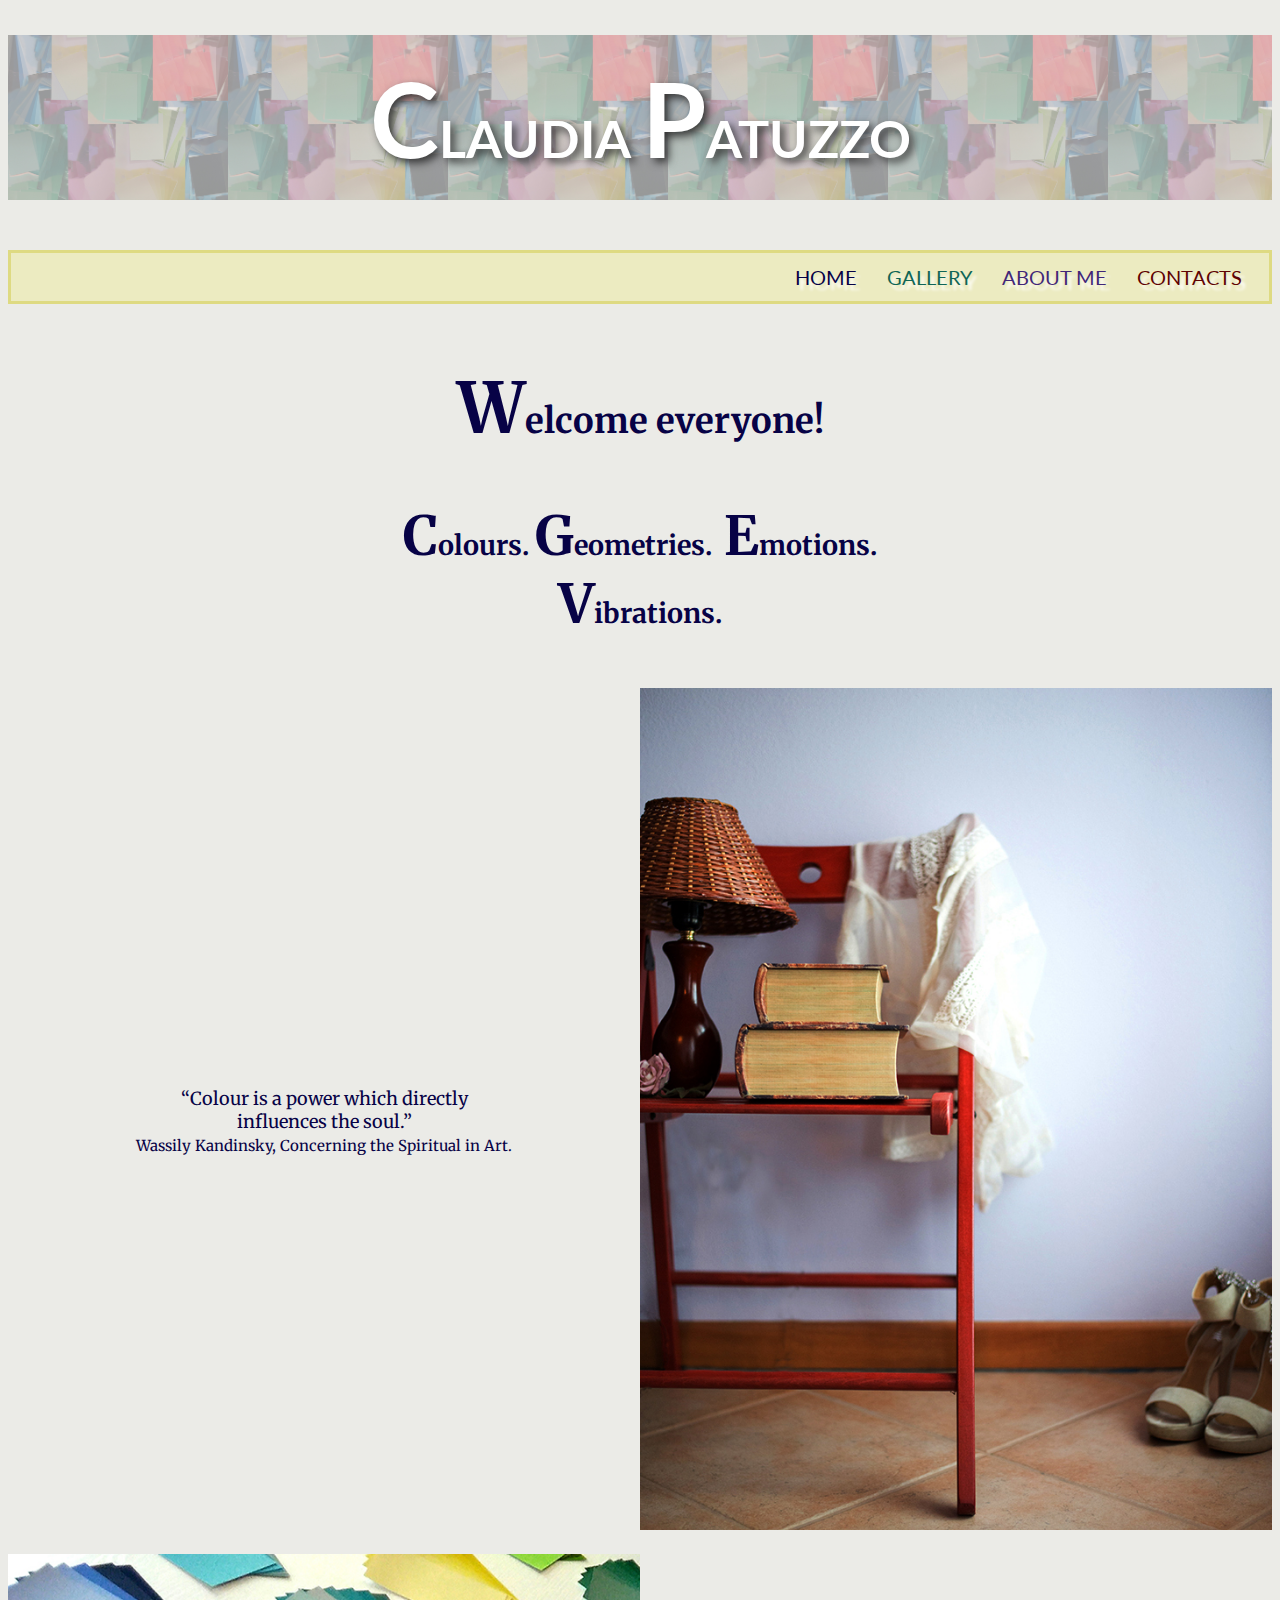
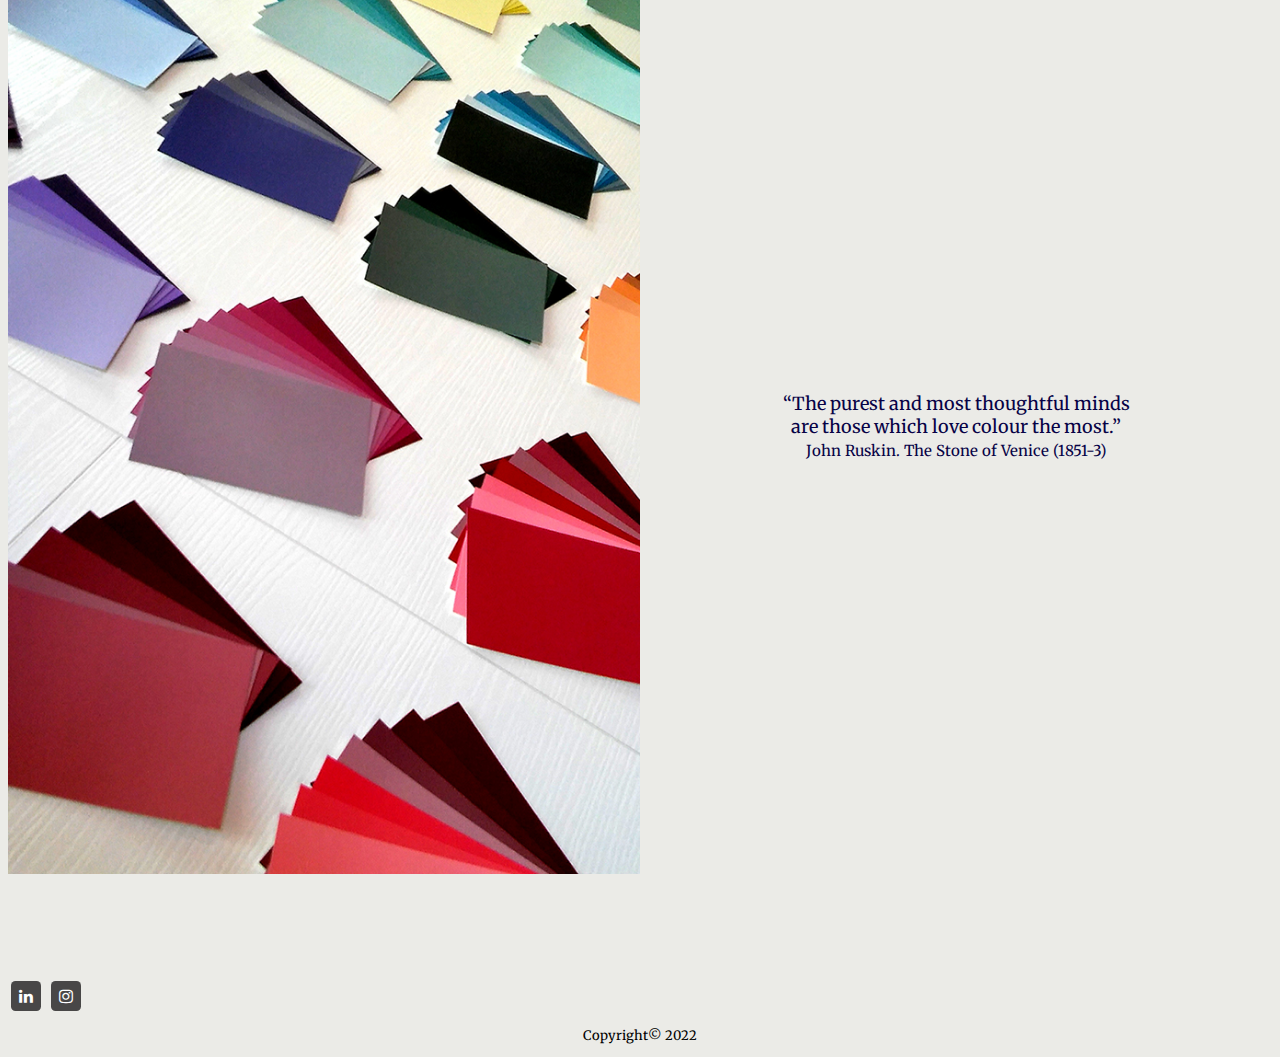
<file: index.html>
<!DOCTYPE html>
<html lang="en">
<head>
  <meta charset="UTF-8">
  <meta name="description" content="Claudia webportfolio">
  <meta name="keywords" content="HTML, CSS">
  <meta name="author" content="Claudia Patuzzo">
  <meta name="viewport" content="width=device-width, initial-scale=1.0">
  <title>Home page</title>
  <link rel="stylesheet" href="myglobalpage.css">
   <link rel="stylesheet" href="index.css"> 
  <link rel="preconnect" href="https://fonts.googleapis.com">
  <link rel="preconnect" href="https://fonts.gstatic.com" crossorigin>
  <link href="https://fonts.googleapis.com/css2?family=Lato:ital,wght@0,700;1,700&display=swap" rel="stylesheet">
  <link rel="preconnect" href="https://fonts.googleapis.com">
  <link rel="preconnect" href="https://fonts.gstatic.com" crossorigin>
  <link href="https://fonts.googleapis.com/css2?family=Lato:ital,wght@0,700;1,700&family=Merriweather&display=swap" rel="stylesheet">
  <link rel="stylesheet" href="https://cdnjs.cloudflare.com/ajax/libs/font-awesome/4.7.0/css/font-awesome.min.css">
</head>
<body>

<header> <!--Title of the portfolio for all pages-->
  <h1 id="title">CLAUDIA <span style= "font-size:2em;">P</span>ATUZZO</h1>
</header>

<nav> <!-- Navigation bar-->
  <ul id="navbar">
      <li><a href="index.html" id="home">HOME</a></li>
	  <li ><a href="gallery.html" id="gallery">GALLERY</a></li>
	  <li><a href="about.html" id="about">ABOUT ME</a></li>
      <li><a href="contact.html" id="contact">CONTACTS</a></li>
  </ul>
</nav>

<header> <!--Header introducing the page and the content of the whole document-->
  <h1>Welcome everyone!</h1>
  <h2><span style="font-size:2em">C</span>olours. <span style="font-size:2em">G</span>eometries.<span style="font-size:2em"> E</span>motions.<br><span style="font-size:2em">V</span>ibrations.</h2>
</header>

<main> <!--Main part with pictures and quotes about colors-->	
  <p class="quote">“Colour is a power which directly<br>influences the soul.”<br><span class="ref"> Wassily Kandinsky, Concerning the Spiritual in Art.</span></p>
  <picture>
    <source media="(min-width: 650px)" srcset="img\index\chair_large.jpg">
    <source media="(min-width: 465px)" srcset="img\index\chair_medium.jpg">
	<img src="img\index\chair_small.jpg" alt="chair with objects" title="Chair and objects">
  </picture>
  <picture>
	<source media="(min-width: 650px)" srcset="img\index\palette_large.jpg">
    <source media="(min-width: 465px)" srcset="img\index\palette_medium.jpg">
	<img src="img\index\palette_small.jpg" alt="Color palette with cards" title="Color palette">
  </picture>
  <p class="quote">“The purest and most thoughtful minds<br>are those which love colour the most.”<br><span class="ref"> John Ruskin. The Stone of Venice (1851-3)</span></p>
</main>

<footer> <!-- Footer Social media iconcs and copywrite text-->
  <a href="https://www.linkedin.com/in/claudia-patuzzo/" class="fa fa-linkedin"  target="_blank"></a>
  <a href= "https://www.instagram.com/clo_patuzzo/" class="fa fa-instagram" target="_blank"></a>
  <p id="copywrite">Copyright<span>&#169;</span> 2022</p>
</footer>

</body>
</html>
</file>
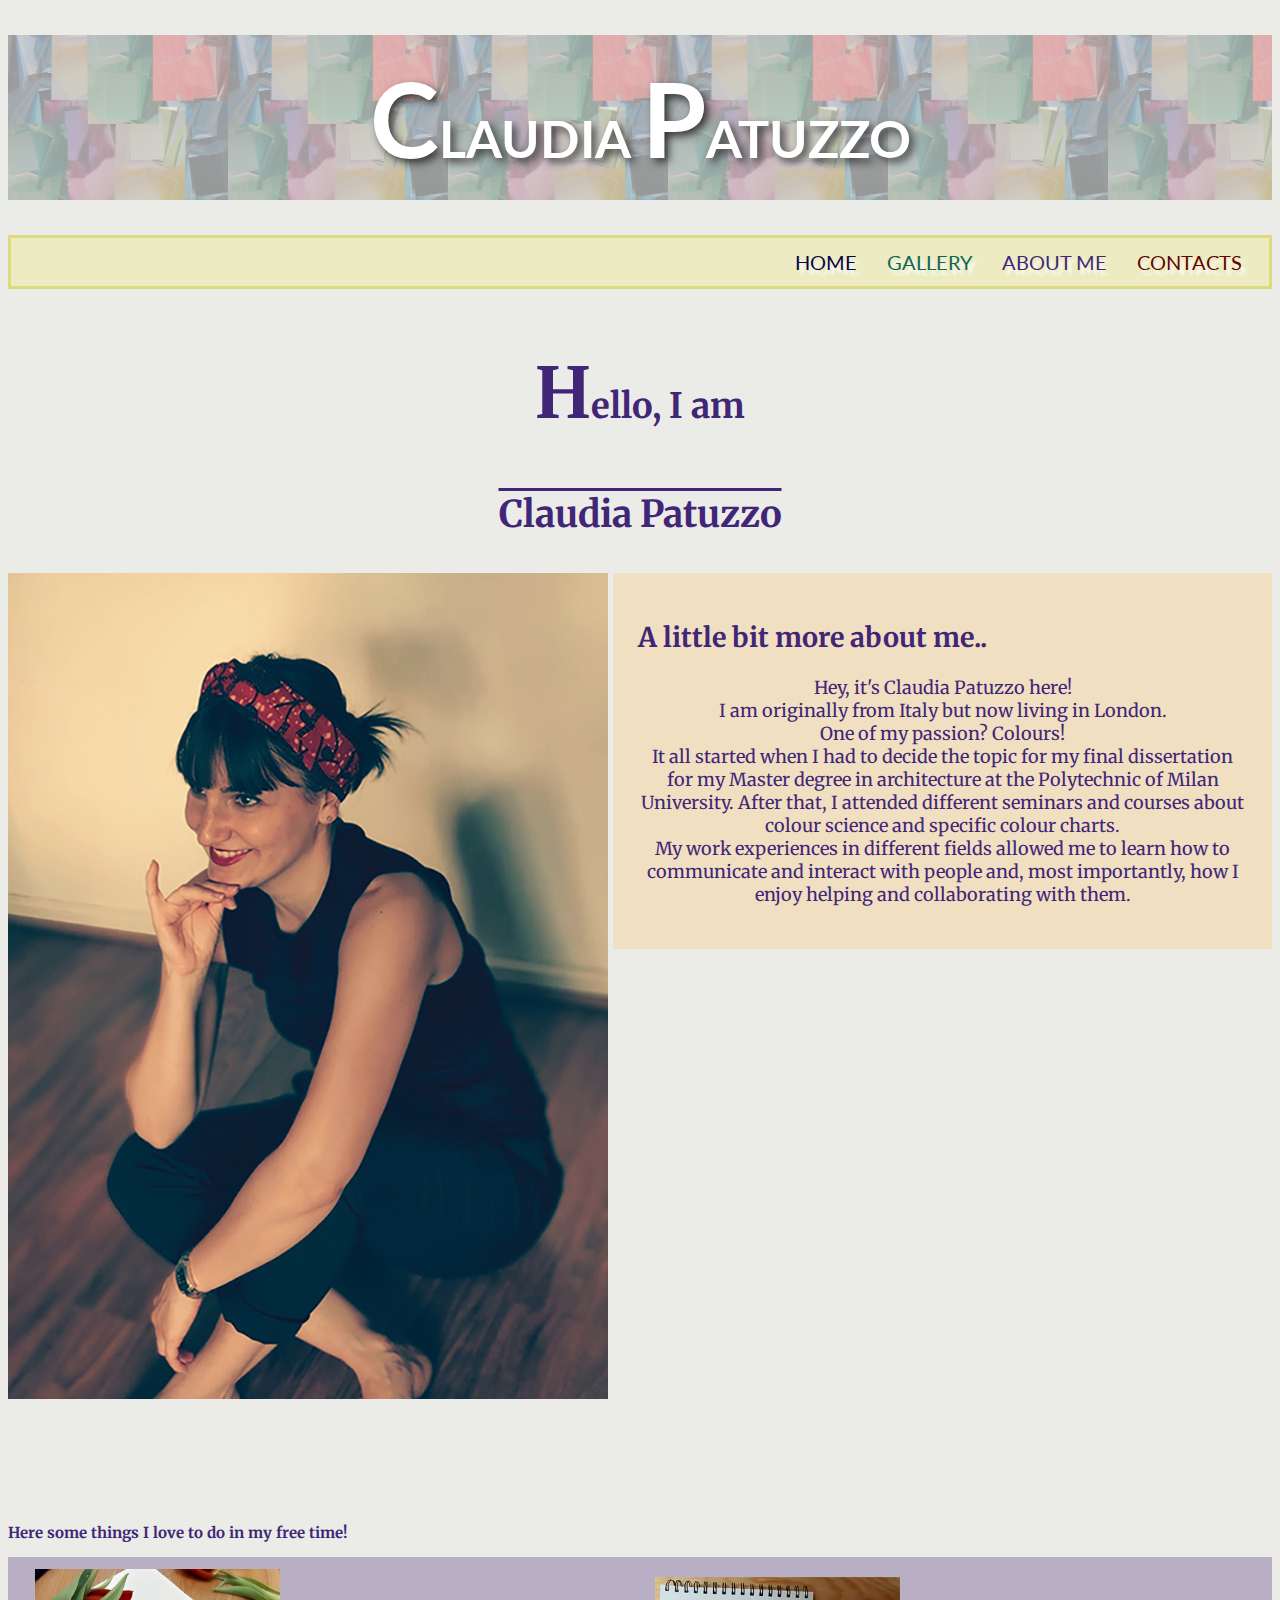
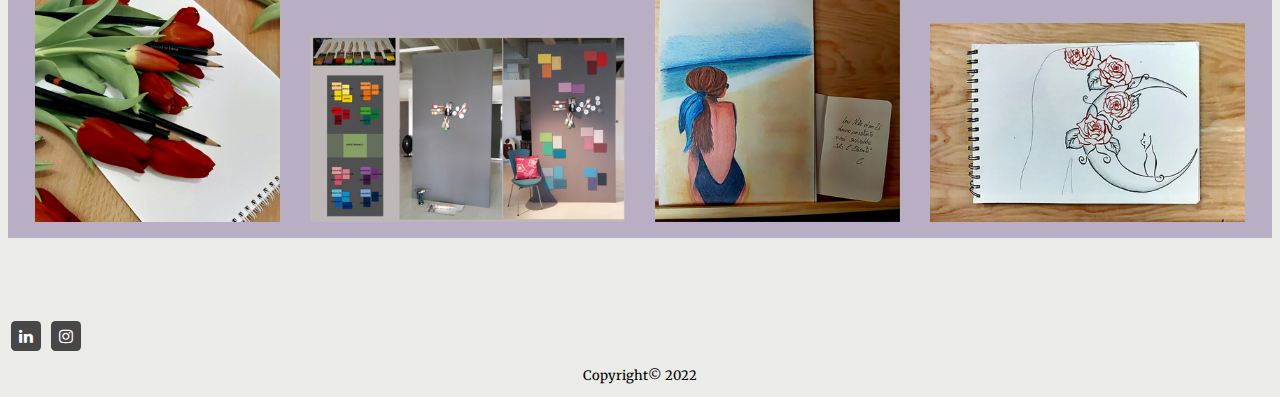
<file: about.html>
<!DOCTYPE html>
<html lang="en">
<head>
  <meta charset="UTF-8">
  <meta name="description" content="Claudia webportfolio">
  <meta name="keywords" content="HTML, CSS">
  <meta name="author" content="Claudia Patuzzo">
  <meta name="viewport" content="width=device-width, initial-scale=1.0">
  <title>About_Claudia_Patuzzo</title>
  <link rel="stylesheet" href="myglobalpage.css">
  <link rel="stylesheet" href="about.css"> 
  <link rel="preconnect" href="https://fonts.googleapis.com">
  <link rel="preconnect" href="https://fonts.gstatic.com" crossorigin>
  <link href="https://fonts.googleapis.com/css2?family=Lato:ital,wght@0,700;1,700&display=swap" rel="stylesheet">
  <link rel="preconnect" href="https://fonts.googleapis.com">
  <link rel="preconnect" href="https://fonts.gstatic.com" crossorigin>
  <link href="https://fonts.googleapis.com/css2?family=Lato:ital,wght@0,700;1,700&family=Merriweather&display=swap" rel="stylesheet">
  <link rel="stylesheet" href="https://cdnjs.cloudflare.com/ajax/libs/font-awesome/4.7.0/css/font-awesome.min.css">
</head>
<body>

<header> <!--Title of the portfolio for all pages-->
  <h1 id="title">CLAUDIA <span style= "font-size:2em;">P</span>ATUZZO</h1>
</header>

<nav> <!-- Navigation bar-->
  <ul id="navbar">
      <li><a href="index.html" id="home">HOME</a></li>
	  <li ><a href="gallery.html" id="gallery">GALLERY</a></li>
	  <li><a href="about.html" id="about">ABOUT ME</a></li>
      <li><a href="contact.html" id="contact">CONTACTS</a></li>
  </ul>
</nav>

<header> <!--Header of the page introducing the content of the page-->
    <h1>Hello, I am</h1>
</header>

<main> <!-- Main part with Claudia picture, brief biography and a little gallery of images-->
  <article> <!-- Biography and a picture-->
    <h2>Claudia Patuzzo</h2>
    <picture>
	  <source media="(min-width: 650px)" srcset="img\about_me\me_large.jpg">
	  <source media="(min-width: 465px)" srcset="img\about_me\me_medium.jpg">
      <img src="img/about_me/me_small.jpg" alt="Claudia Patuzzo picture" title="Claudia Patuzzo">
    </picture>
    <section id="bio">
      <h2>A little bit more about me..</h2>
      <p>Hey, it's Claudia Patuzzo here!<br> I am originally from Italy but now living in London. <br>One of my passion? Colours!<br>
		 It all started when I had to decide the topic for my final dissertation for my Master degree in architecture at the Polytechnic of Milan University. After that, I attended different seminars and courses about colour science and specific colour charts.<br>
		 My work experiences in different fields allowed me to learn how to communicate and interact with people and, most importantly, how I enjoy helping and collaborating with them.</p>
    </section>
  </article>
  
  <section> <!-- A little gallery of drawings and pictures of stil life-->
    <h3>Here some things I love to do in my free time!</h3>
    <ul id="smallgallery">
	  <li>
	    <img src="img\about_me\roses.jpg" alt="Roses stil life" title="Roses stil life">
	  </li>
	  <li>
	    <img src="img\about_me\wall.jpg" alt="Standing wall with color samples" title="Standing wall">
	  </li>
	  <li>
	    <img src="img\about_me\drawing.jpg" alt="Drawing of a woman on a beach" title="Drawing of a woman">  
      </li>
	  <li>
	    <img src="img\about_me\tattoo.jpg" alt="Roses Moon and Cat tattoo sketch" title="Roses Moon and Cat tattoo sketch">  
      </li>	  
    </ul>
  </section>
</main>

<footer> <!-- Footer Social media iconcs and copywrite text-->
  <a href="https://www.linkedin.com/in/claudia-patuzzo/" class="fa fa-linkedin"  target="_blank"></a>
  <a href= "https://www.instagram.com/clo_patuzzo/" class="fa fa-instagram" target="_blank"></a>
  <p id="copywrite">Copyright<span>&#169;</span> 2022</p>
</footer>

</body>
</html>
</file>
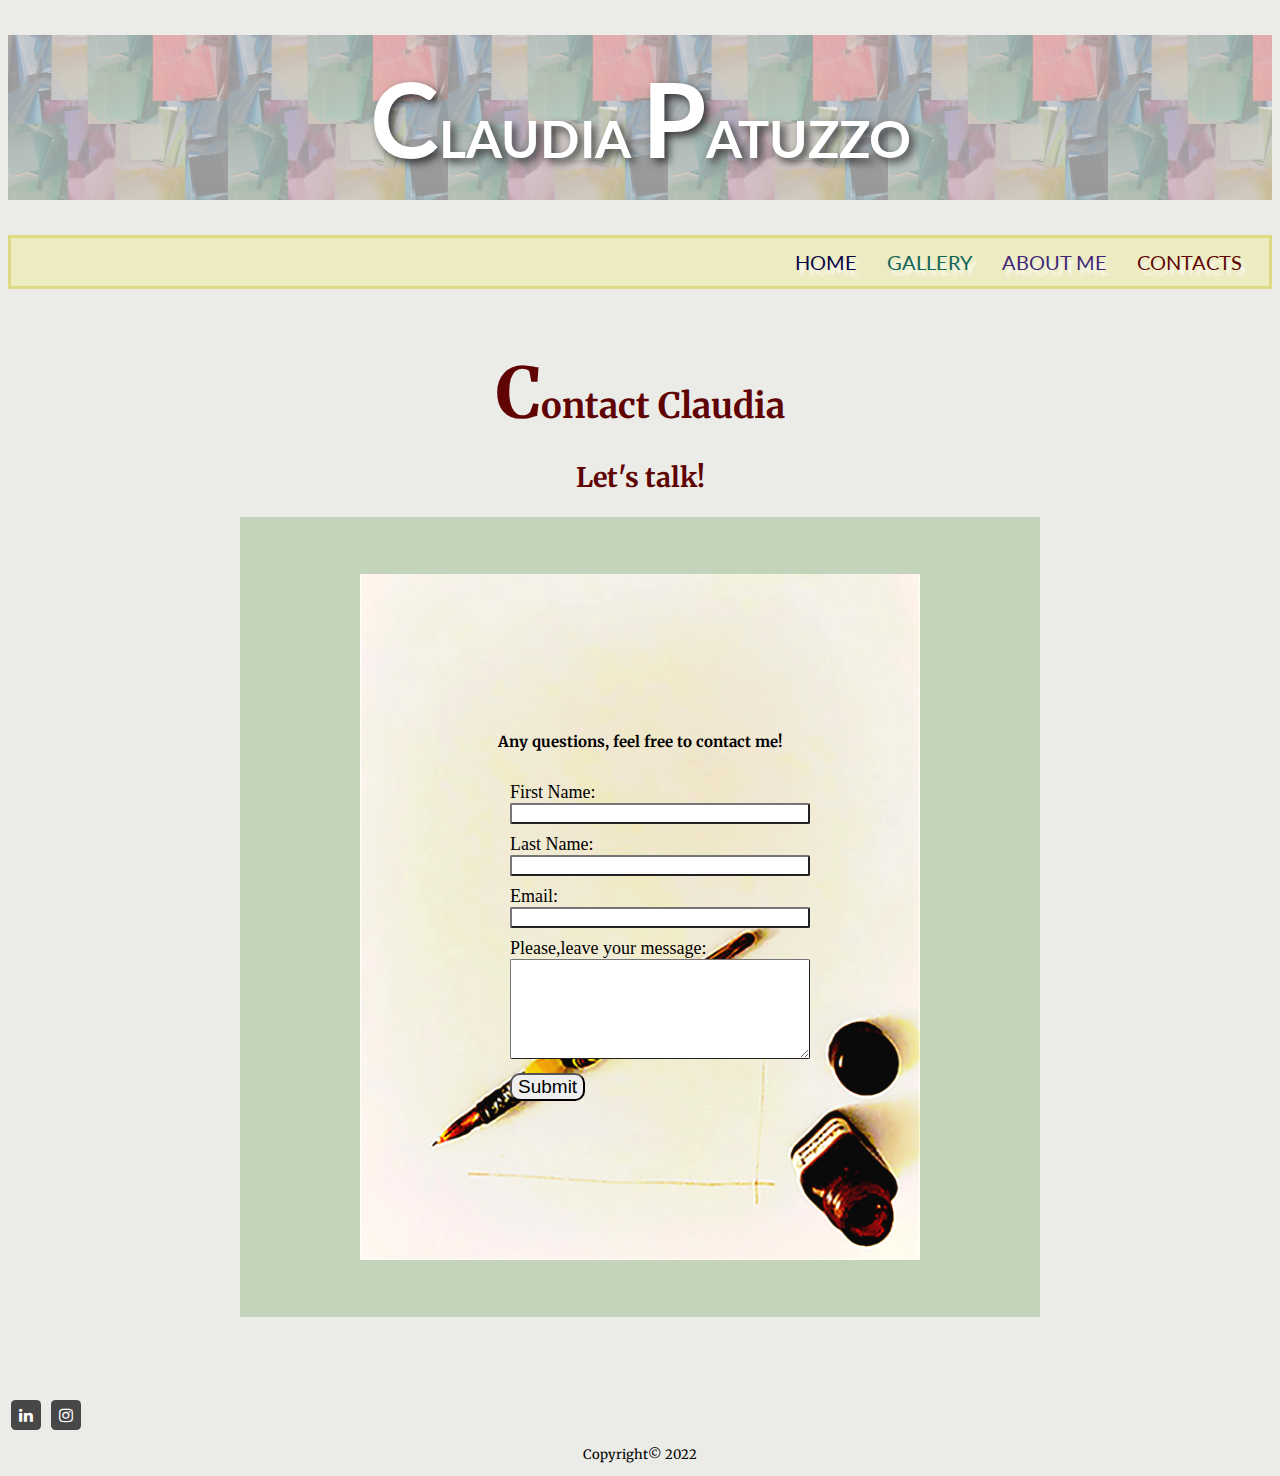
<file: contact.html>
<!DOCTYPE html>
<html lang="en">
<head>
  <meta charset="UTF-8">
  <meta name="description" content="Claudia webportfolio">
  <meta name="keywords" content="HTML, CSS">
  <meta name="author" content="Claudia Patuzzo">
  <meta name="viewport" content="width=device-width, initial-scale=1.0">
  <title>Contact Me</title>
  <link rel="stylesheet" href="myglobalpage.css">
  <link rel="stylesheet" href="contact.css">
  <link rel="preconnect" href="https://fonts.googleapis.com">
  <link rel="preconnect" href="https://fonts.gstatic.com" crossorigin>
  <link href="https://fonts.googleapis.com/css2?family=Lato:ital,wght@0,700;1,700&display=swap" rel="stylesheet">
  <link rel="preconnect" href="https://fonts.googleapis.com">
  <link rel="preconnect" href="https://fonts.gstatic.com" crossorigin>
  <link href="https://fonts.googleapis.com/css2?family=Lato:ital,wght@0,700;1,700&family=Merriweather&display=swap" rel="stylesheet">
  <link rel="stylesheet" href="https://cdnjs.cloudflare.com/ajax/libs/font-awesome/4.7.0/css/font-awesome.min.css">
</head>
<body>

<header> <!--Title of the portfolio for all pages-->
  <h1 id="title">CLAUDIA <span style= "font-size:2em;">P</span>ATUZZO</h1>
</header>

<nav> <!-- Navigation bar-->
  <ul id="navbar">
      <li><a href="index.html" id="home">HOME</a></li>
	  <li ><a href="gallery.html" id="gallery">GALLERY</a></li>
	  <li><a href="about.html" id="about">ABOUT ME</a></li>
      <li><a href="contact.html" id="contact">CONTACTS</a></li>
  </ul>
</nav>

<header> <!--Header of the page introducing the content of the page-->
  <h1>Contact Claudia</h1>
  <h2>Let's talk!</h2>
</header>

<main>  <!-- Contact info request-->
  <section>
    <h3>Any questions, feel free to contact me!</h3>
      <form action="/action_page.php" method="post">
	    <ul id="info">
		  <li>
		    <label for="fname">First Name:</label><br>
		    <input type="text" id="fname" required>
		  </li>
		  <li>
		    <label for="lname">Last Name:</label><br>
		    <input type="text" id="lname" required>
		  </li>
		  <li>
		    <label for="email">Email:</label><br>
		    <input type="email" id="email" name="email" required>
	      </li>
		  <li>
		    <label for="message">Please,leave your message:</label><br>
		    <textarea name="message" id="message"></textarea>
		  </li>
		 <li>
		   <input type="submit" id="submit" value="Submit">
		 </li>
		</ul>
      </form>
  </section>
</main>

<footer> <!-- Footer Social media iconcs and copywrite text-->
  <a href="https://www.linkedin.com/in/claudia-patuzzo/" class="fa fa-linkedin"  target="_blank"></a>
  <a href= "https://www.instagram.com/clo_patuzzo/" class="fa fa-instagram" target="_blank"></a>
  <p id="copywrite">Copyright<span>&#169;</span> 2022</p>
</footer>

</body>
</html>
</file>
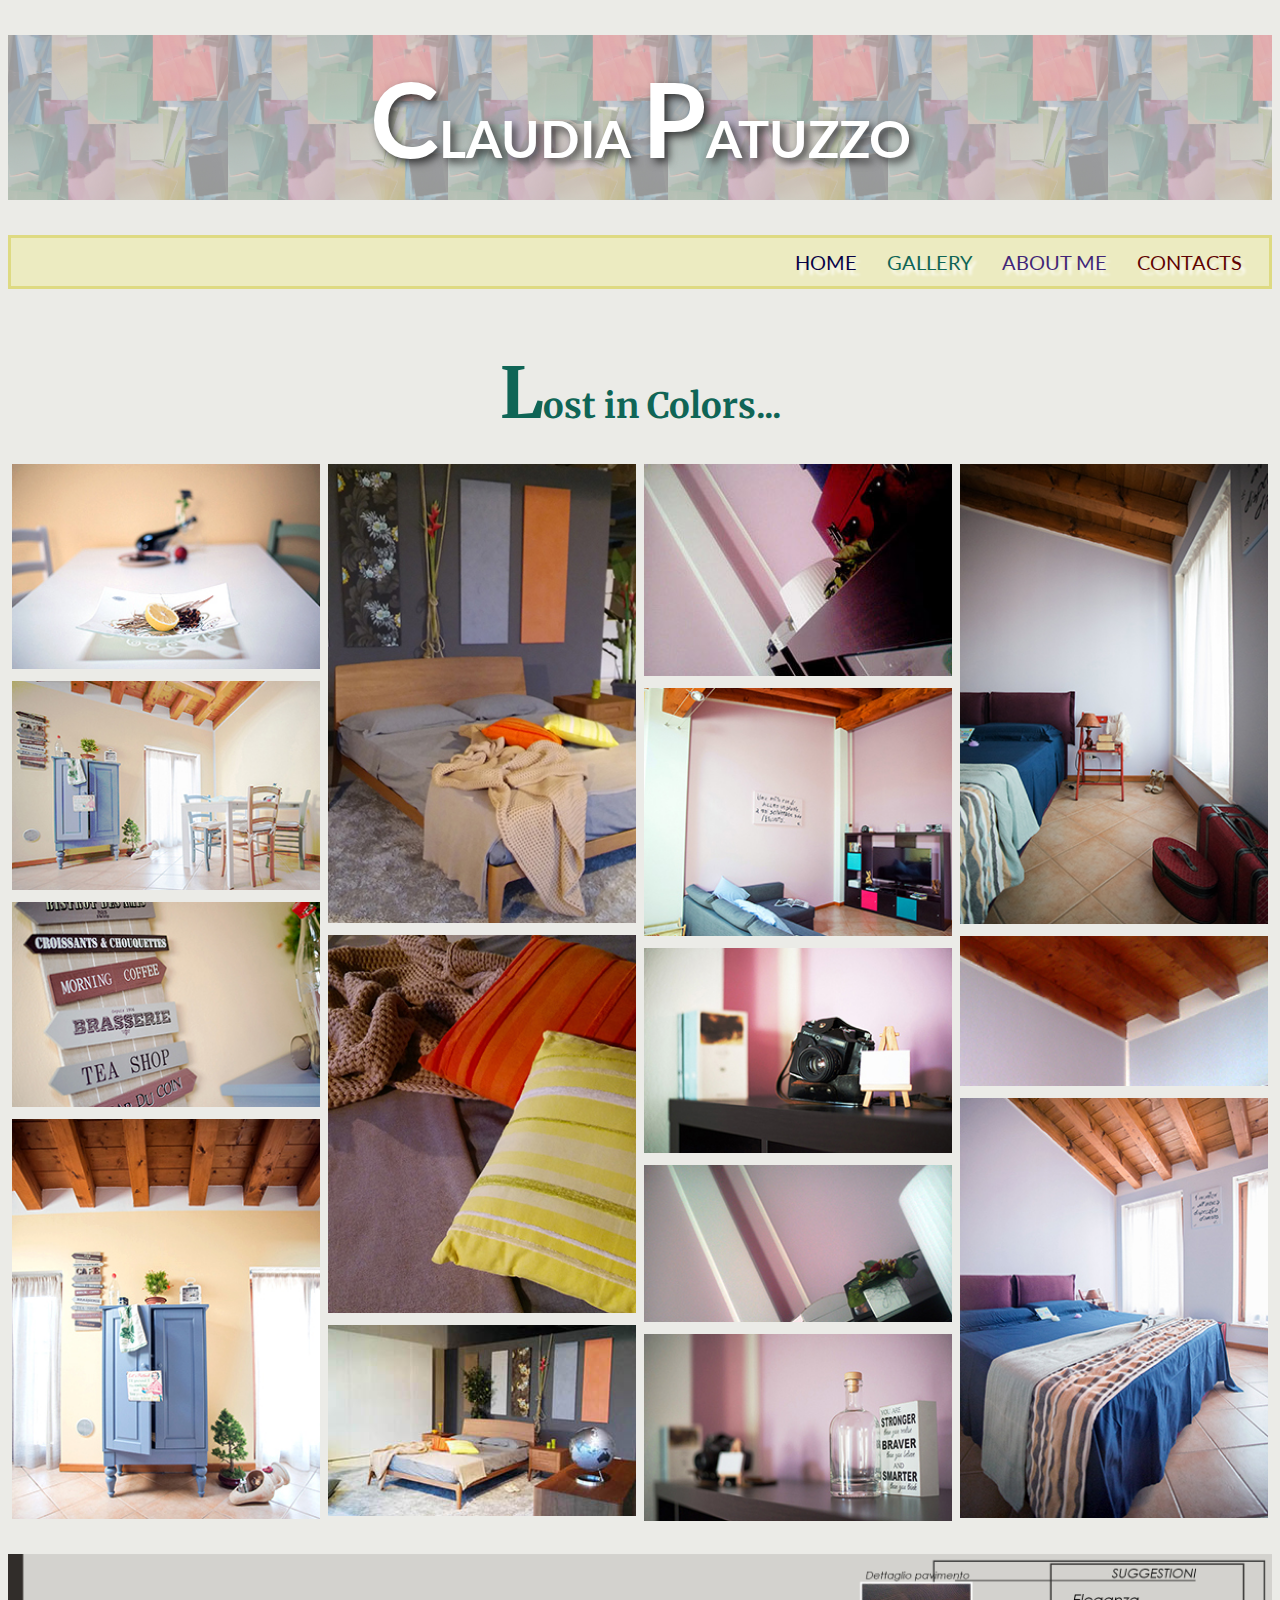
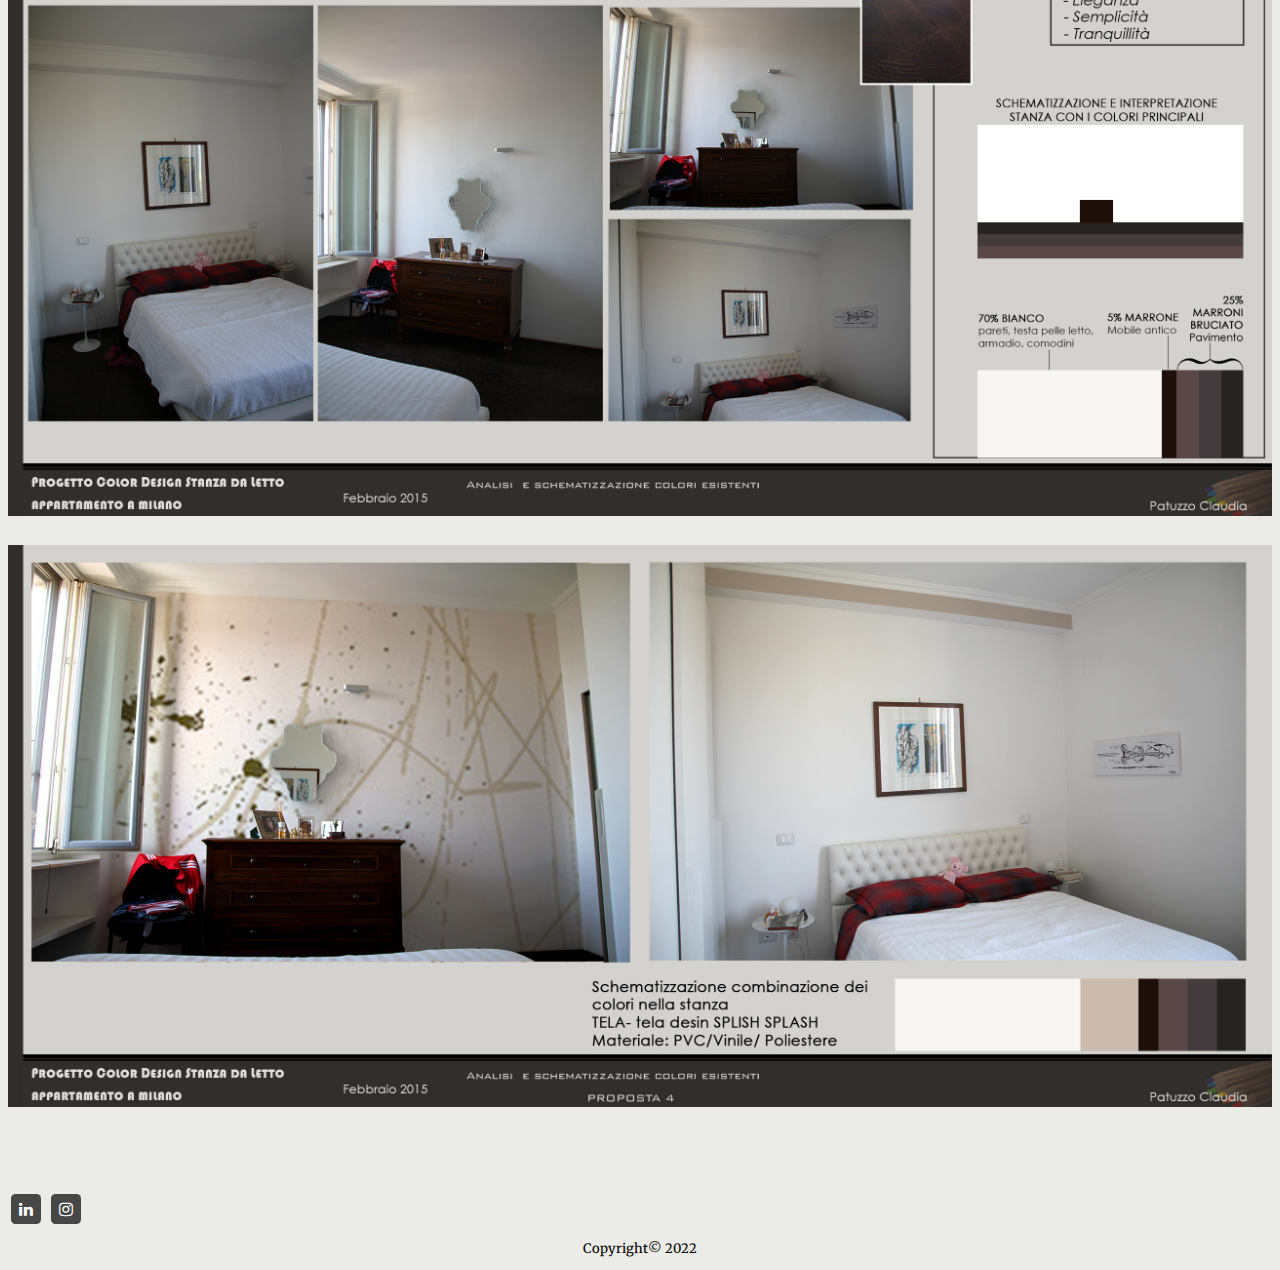
<file: gallery.html>
<!DOCTYPE html>
<html lang="en">
<head>
  <meta charset="UTF-8">
  <meta name="description" content="Claudia webportfolio">
  <meta name="keywords" content="HTML, CSS">
  <meta name="author" content="Claudia Patuzzo">
  <meta name="viewport" content="width=device-width, initial-scale=1.0">
  <title>Claudia gallery</title>
  <link rel="stylesheet" href="myglobalpage.css">
  <link rel="stylesheet" href="gallery.css"> 
  <link rel="preconnect" href="https://fonts.googleapis.com">
  <link rel="preconnect" href="https://fonts.gstatic.com" crossorigin>
  <link href="https://fonts.googleapis.com/css2?family=Lato:ital,wght@0,700;1,700&display=swap" rel="stylesheet">
  <link rel="preconnect" href="https://fonts.googleapis.com">
  <link rel="preconnect" href="https://fonts.gstatic.com" crossorigin>
  <link href="https://fonts.googleapis.com/css2?family=Lato:ital,wght@0,700;1,700&family=Merriweather&display=swap" rel="stylesheet">
  <link rel="stylesheet" href="https://cdnjs.cloudflare.com/ajax/libs/font-awesome/4.7.0/css/font-awesome.min.css">
</head>
<body>

<header> <!--Title of the portfolio for all pages-->
  <h1 id="title">CLAUDIA <span style= "font-size:2em;">P</span>ATUZZO</h1>
</header>

<nav> <!-- Navigation bar-->
  <ul id="navbar">
      <li><a href="index.html" id="home">HOME</a></li>
	  <li ><a href="gallery.html" id="gallery">GALLERY</a></li>
	  <li><a href="about.html" id="about">ABOUT ME</a></li>
      <li><a href="contact.html" id="contact">CONTACTS</a></li>
  </ul>
</nav>

<header> <!--Gallery title-->
  <h1>Lost in Colors...</h1>
</header>

<main> <!--Gallery with photos-->
  <div class="palette">
	<img src="img/gallery/kitchen4.jpg" alt="table with lemon" title="Table & Lemon">
	<img src="img/gallery/kitchen1.jpg" alt="yellow dining area" title="Dining area">
	<img src="img/gallery/kitchen3.jpg" alt="still life showing board hung on the yellow wall" title="kitchen still life"> 
	<img src="img/gallery/kitchen2.jpg" alt="blue kitchen cupboard" title="blue kitchen cupboard">
  </div>
  <div class="palette">
 	<img src="img/gallery/shop1.jpg" alt="bedroomm area zoom inside an interior shop" title="bedroomm area">
	<img src="img/gallery/shop3.jpg" alt="pillows" title="pillows">
	<img src="img/gallery/shop2.jpg" alt="bedroomm area inside an interior shop" title="bedroomm area">
  </div>
  <div class="palette">
    <img src="img/gallery/livingroom4.jpg" alt="living room " title="living room">
    <img src="img/gallery/livingroom1.jpg" alt="living room" title="living room">
    <img src="img/gallery/livingroom3.jpg" alt="camera" title="camera">
	<img src="img/gallery/livingroom5.jpg" alt="living room colours" title="living room">
	<img src="img/gallery/livingroom2.jpg" alt="still life of a bottle and a box" title="still life">	
  </div>
   <div class="palette">
    <img src="img/gallery/bedroom2.jpg" alt="bed and chair corner" title="bed and chair corner"> 
	<img src="img/gallery/bedroom3.jpg" alt="bedroom coloured walls" title="bedroom coloured walls">
    <img src="img/gallery/bedroom1.jpg" alt="bedroom" title="bedroom">
  </div> 
  <div id="palette1"> 
    <img src="img/gallery/room0.jpg" alt="bedroom palette colour study" title="palette study">
    <img src="img/gallery/room1.jpg" alt="bedroom palette colour study" title="palette study">
  </div>
</main>

<footer> <!-- Footer Social media iconcs and copywrite text-->
  <a href="https://www.linkedin.com/in/claudia-patuzzo/" class="fa fa-linkedin"  target="_blank"></a>
  <a href= "https://www.instagram.com/clo_patuzzo/" class="fa fa-instagram" target="_blank"></a>
  <p id="copywrite">Copyright<span>&#169;</span> 2022</p>
</footer>

</body>
</html>
</file>
<file: myglobalpage.css>
*{box-sizing:border-box;}

body{background-color:rgba(216,216,208, 0.5);}

/* Font styles throughout the website*/
h1{
	font-family: 'Merriweather', serif;
	font-size:45px;
	text-align:center;
}

h1::first-letter{font-size:2em;}

h2{
	font-family: 'Merriweather', serif;
	font-size:32px;
}

h3{
	font-family: 'Merriweather', serif;
	font-size:20px;
}

p{
	font-family: 'Merriweather', serif;
	font-size:23px; 
	text-align:center;
}

/*Header - Logo for all pages*/
#title{
	background-image: url("img/global/title.jpg");
	background-repeat:repeat;
	background-size:contain;
	font-family:'Lato', sans-serif;
	font-size:60px;
	padding:20px;
	text-align:center;	
	color:#ffffff;
	text-shadow:4px 4px 8px #343434;
}

/*Nav tag*/
nav{background-color:rgba(238,234,137, 0.4);}

#navbar{
	display:flex;
	flex-flow:row wrap;
	justify-content:flex-end;
	padding:12px;	
	margin-bottom:60px;
	border:3px solid #deda82;
	list-style-type:none;	
}

li{
	padding-left:15px;
	padding-right:15px;
}

li a{
	font-size:20px;
    text-decoration:none;
	font-family:'Lato', sans-serif;
	text-shadow:4px 5px 3px #ffffff;
}

#home{color:#070246;}

#gallery{color:#0f6556;}

#about{color:#412678;}

#contact{color:#5f0303;}

li  #home:hover{
	text-decoration:underline;
	color:#615f5f;
}

li  #gallery:hover{
	text-decoration:underline;
	color:#615f5f;
}

li  #about:hover{
	text-decoration:underline;
	color:#615f5f;
}

li  #contact:hover{
	text-decoration:underline;
	color:#615f5f;
}

/*footer social media for all pages*/
 .fa {
  padding:10px;
  font-size:40px;
  width:50px;
  text-align:center;
  text-decoration:none;
  margin:5px;
  border-radius:15%; 
}

.fa-linkedin, .fa-instagram {
  background: #484747;
  color:white;
}

/*footer copyright for all pages*/
#copywrite{
	text-align:center;
	font-size:15px;
}


/* Large devices (laptops/desktops) */
@media only screen and (min-width: 992px) {
  #title{
	background-image: url("img/global/title.jpg");
	background-repeat:repeat;
	background-size:contain;
  }

  #navbar{
	flex-direction:row;
  }
}


/*Medium screen - i.e.tablets*/
@media only screen and (min-width: 768px) {
  #title{
	font-size:52px; 
  }

  h1{
	font-size:35px;
  }

  h2{
	font-size:27px;
  }
  
  h3{
	font-size:15px;
  }
 
  p{
	font-size:18px; 
  }

  #navbar{
	flex-direction:row;
  }
  
  .fa {
  padding:7px;
  font-size:25px;
  width:30px;
  margin:3px;
  border-radius:15%; 
  }
  
  #copywrite{
	font-size:13px;
  }
}

/*Small screen*/
@media screen and (max-width: 600px) {
  #title{
	font-size:38px; 
  }
  
   #navbar{
	flex-direction:column;
	text-align:right;
  }
  
  h1{
	font-size:27px;
  }

  h2{
	font-size:19px;
  }
  
  h3{
	font-size:10px;
  }
  
  p{
	font-size:14px; 
  }
  
  .fa{
  padding:7px;
  font-size:20px;
  width:25px;
  margin:3px;
  border-radius:15%; 
  }

  #copywrite{
	font-size:10px;
  }	
}
</file>
<file: index.css>
/*Header Introduction to the main content*/
header > h1, h2{
	text-align:center;
	margin-bottom:50px;
	color:#070246;
 }

/* Main part with pictures and quotes*/
main{
	display:flex;
	flex-flow:row wrap;
	justify-content:center;
    align-items:center;
	margin-bottom:80px;
	color:#070246;
}

picture{
	flex:50%;	
	margin-bottom:20px;
}

picture > img{
	max-height:100%;
    max-width:100%;
    object-fit:contain;
	object-position:50% 50%;
}

.quote{flex:50%;}

.ref{font-size:15px;}

/* Large devices (laptops/desktops) */
@media only screen and (min-width: 992px){
	main{
		flex-direction:row;
	}

	picture, .quote{
	flex: 50%;
	}
	
  .ref{
	font-size:15px; 
  }
}
  


/*Medium screen - i.e.tablets*/
@media screen and (max-width: 768px){
	main{
		flex-direction:row;
	}

	picture, .quote{
	flex: 50%;
	}
	
  .ref{
	font-size:14px; 
  }
}
  
   
/*Small screen*/
@media screen and (max-width: 600px) {
	main{
		flex-direction:column;
	}
	
    picture, .quote{
	flex: 100%;
    }
    
  .ref{
	font-size:12px; 
  }
}
</file>
<file: about.css>
header > h1 {color:#412678;}

main {color:#412678;}

/* Main part with Claudia picture and brief biography text*/
article{
	display:flex;
	flex-flow:row wrap;
	justify-content:space-around;
	align-items:flex-start;
	margin-bottom:120px;
	gap:5px;
}

article > h2{
	flex-basis:100%;
	text-align:center;
	font-size:37px;
	text-decoration: overline;
}

picture > img {
	flex-basis:50%;
	max-width:100%;
	height:auto;
}

/*Claudia brief biography Section*/
#bio{
	flex-basis:50%;
	background-color:rgba(247,206,137, 0.4);
	width:100%;
	height:auto;
	padding:25px;
}

/* Section small gallery*/
#smallgallery{
	display:flex;
	flex-direction:row;
	flex-wrap:nowrap;
	align-items:baseline;
	list-style-type:none;
	background-color:rgba(65,38,120,0.3);
	margin:0;
	padding:12px;
	margin-bottom:80px;
}

li img {
  flex:25%;
  width:100%;
  height:auto;
}


/* Large devices (laptops/desktops) */
@media only screen and (min-width: 992px) {
	article, #smallgallery {
		flex-direction:row;
	}
	
    picture > img, li >img, #bio{
    flex: 25%;
    max-width: 100%;
  }
}

/*Medium screen - i.e.tablets*/
@media screen and (max-width: 768px) {
  article, #smallgallery {
    flex-direction:column;
	justify-content:center;
	align-items:center;
  }
	
  picture > img, li >img {
    flex: 100%;
    max-width: 100%;
  }
  
  section > h2{
	font-size:20px;
  }
  

/*Small screen*/
@media screen and (max-width: 600px) {
  article, #smallgallery {
    flex-direction:column;
    justify-content:center;
	align-items:center;
  }
	
  picture > img, #bio, li img {
    flex: 100%;
    max-width: 100%;
  }
}
</file>
<file: contact.css>
header > h1,h2{color:#5f0303;}

h2{text-align:center;}

/*Main area with coloured background and info info area*/
main{
	background-color:rgba(42,118,8, 0.2);
	width:800px;
	height:800px;
	margin-bottom:80px;
	margin-left:auto;
	margin-right:auto;
}

/*Contant info Area*/
section{
	display:flex;
	flex-direction:column;
	justify-content:center;
	align-items:center;
	background: url("img/contact/penpaper.jpg")  no-repeat;
	background-size: 70%;
	background-position:center;
	width:100%;
	height:100%;
}

section > h3{text-align:center;}

#info{
	list-style-type:none;
}

li label {
	font-size:18px;
}

#fname, #lname, #email, #message{
	border-style:outset;
	width:300px;
	border-radius:2px;
	margin-bottom:10px;
}

#message{height:100px;}

/*Submit bottom*/
#info > li > #submit{
	border-style:outset;
	border-radius:10px;
    border-width:2px;
	font-size:19px;
	margin-left:auto;
	cursor:pointer;
}


/*Medium screen - i.e.tablets*/
@media screen and (max-width: 768px){
  main{
    width:600px;
	height:600px;
  }
  
  li label{
	font-size:14px;
  }

  #fname, #lname, #email, #message{
	width:200px;
	margin-bottom:8px;
  }

  #message{
    height:100px;
  }

  #info >li > #submit{
	border-radius:6px;
	font-size:15px;
	margin-left:auto;
  }
}

 
/*Small screen*/
@media screen and (max-width: 600px){
  main{
    width:300px;
	height:300px;
  }
  
  li label{
	font-size:9px;
}

#fname, #lname, #email, #message{
	width:90px;
	margin-bottom:5px;
}

#message{
    height:30px;
  }

#info >li > #submit{
	border-radius:4px;
	font-size:10px;
	margin-left:auto;
  }
}
</file>
<file: gallery.css>
header > h1 {color:#0f6556;}

main{
	display:flex;
	flex-wrap: wrap;	
	flex-direction:row;
	margin-bottom:80px;
}

.palette{ 
  flex:25%;
  max-width:25%;
}

.palette img{
  padding:4px;
  width:100%;
  height:auto;
}

#palette1{
	flex:100%;
	max-width:100%;
}

#palette1 img{
  padding:25px 0 0 0;
  width:100%;
  height:auto;
}


/* Large devices (laptops/desktops) */
@media only screen and (min-width: 992px) {
  .palette {
    flex:25%;
    max-width:25%;
  }
	
  .palette1 {
    flex:100%;
    max-width:100%;
  }
}


/*Medium screen - i.e.tablets*/
@media screen and (max-width: 768px) {
  .palette{
    flex:50%;
    max-width:50%;
  }
  
  .palette1 {
    flex:100%;
    max-width:100%;
  }
}

/*Small screen*/
@media screen and (max-width: 600px) {
  .palette {
    flex:100%;
    max-width:100%;
  }
  
  .palette1 {
    flex:100%;
    max-width:100%;
  }
}
</file>
